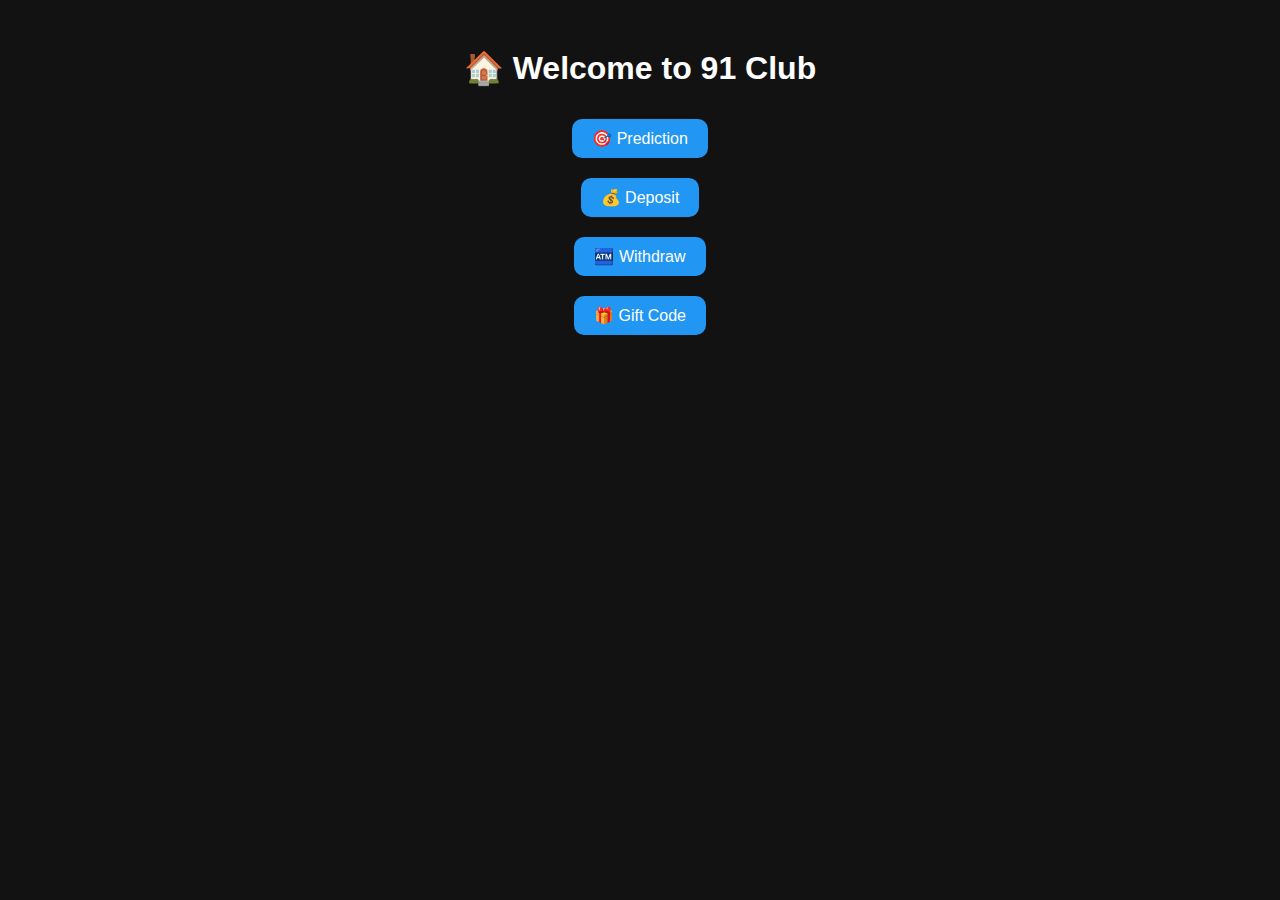
<file: index.html>
<!DOCTYPE html>
<html>
<head>
  <title>91 Club - Home</title>
  <link rel="stylesheet" href="style.css">
</head>
<body>
  <h1>🏠 Welcome to 91 Club</h1>
  <a href="prediction.html">🎯 Prediction</a><br>
  <a href="deposit.html">💰 Deposit</a><br>
  <a href="withdraw.html">🏧 Withdraw</a><br>
  <a href="gift.html">🎁 Gift Code</a><br>
</body>
</html>
</file>
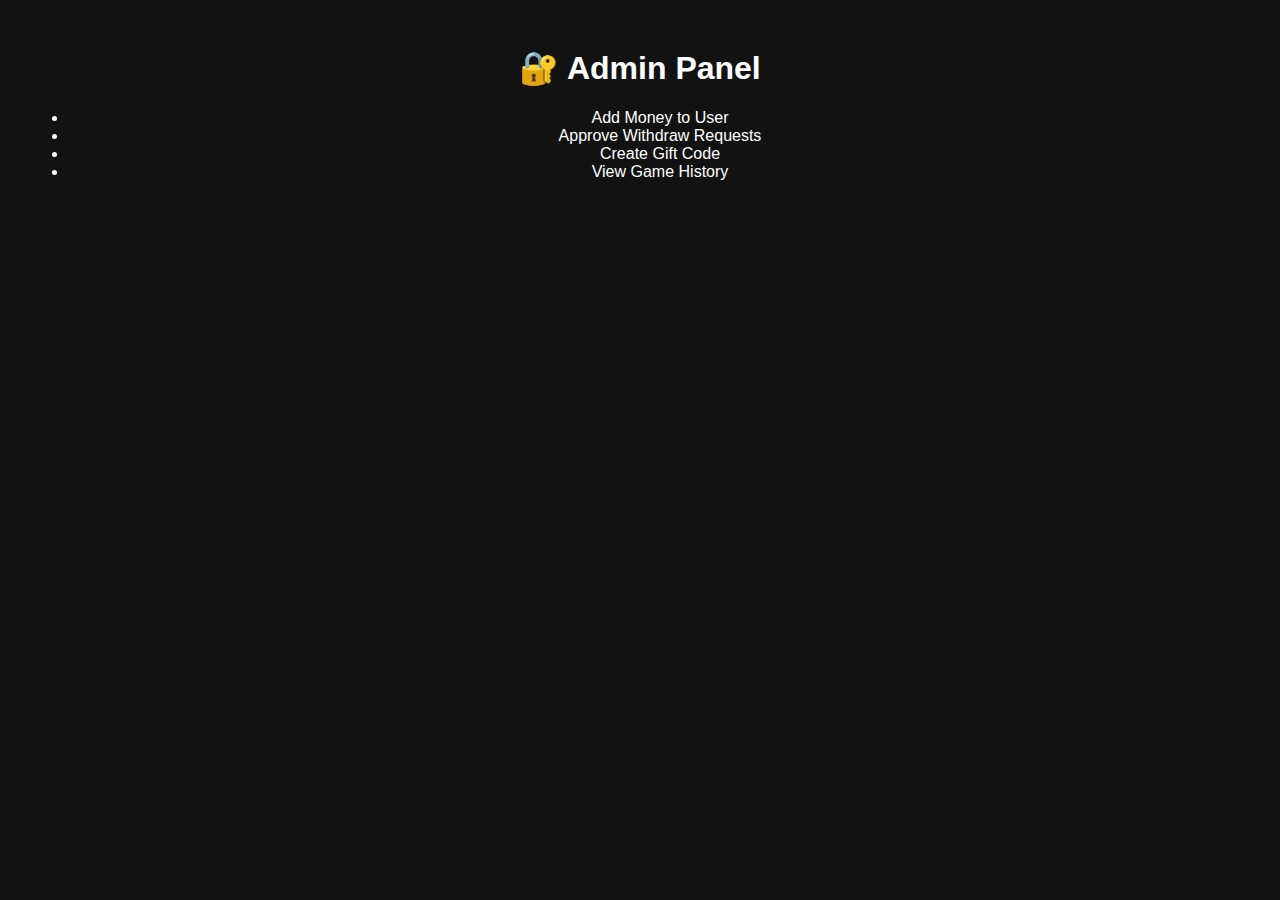
<file: admin.html>
<!DOCTYPE html>
<html>
<head>
  <title>Admin Panel - 91 Club</title>
  <link rel="stylesheet" href="style.css">
</head>
<body>
  <h1>🔐 Admin Panel</h1>
  <ul>
    <li>Add Money to User</li>
    <li>Approve Withdraw Requests</li>
    <li>Create Gift Code</li>
    <li>View Game History</li>
  </ul>
</body>
</html>
</file>
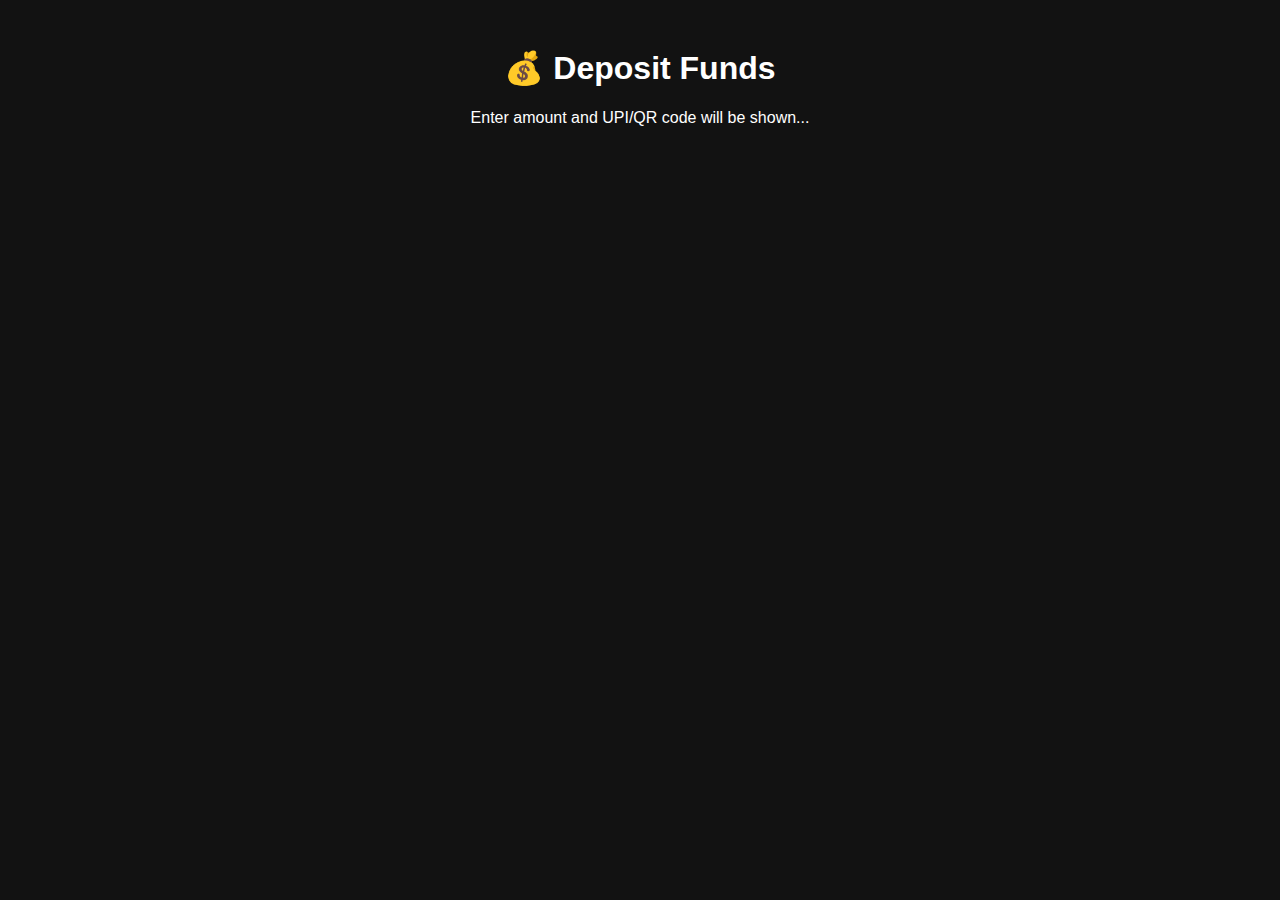
<file: deposit.html>
<!DOCTYPE html>
<html>
<head>
  <title>Deposit - 91 Club</title>
  <link rel="stylesheet" href="style.css">
</head>
<body>
  <h1>💰 Deposit Funds</h1>
  <p>Enter amount and UPI/QR code will be shown...</p>
</body>
</html>
</file>
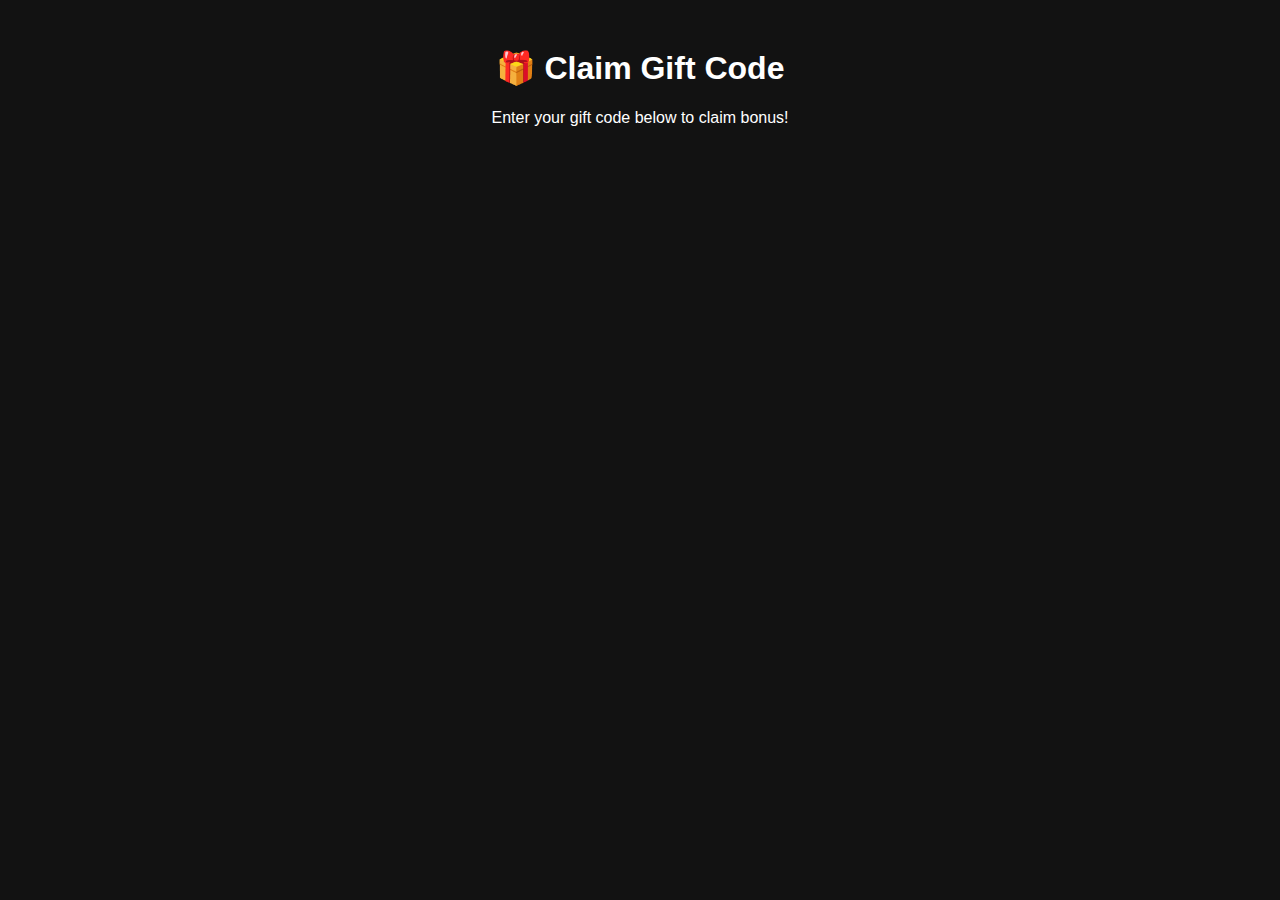
<file: gift.html>
<!DOCTYPE html>
<html>
<head>
  <title>Gift Code - 91 Club</title>
  <link rel="stylesheet" href="style.css">
</head>
<body>
  <h1>🎁 Claim Gift Code</h1>
  <p>Enter your gift code below to claim bonus!</p>
</body>
</html>
</file>
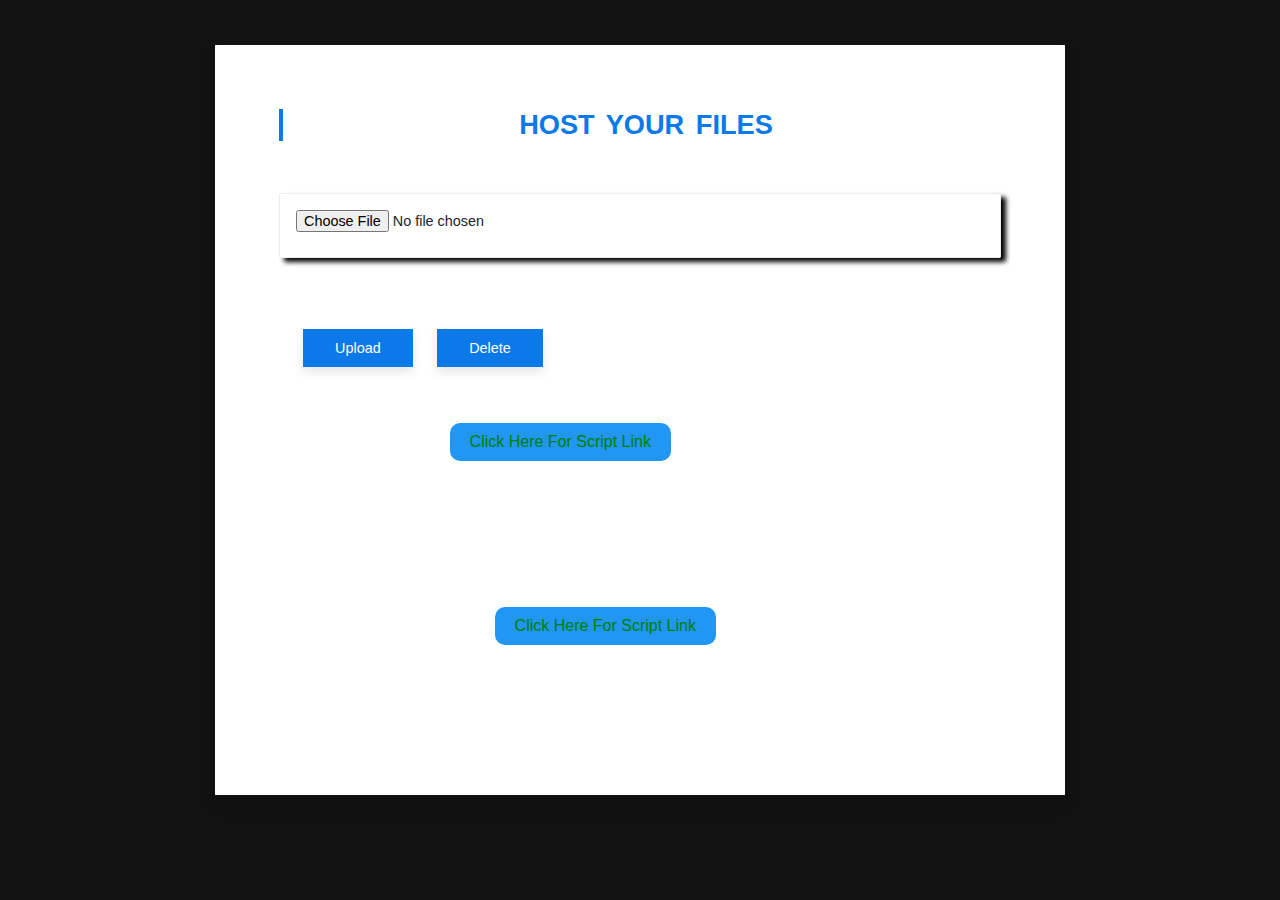
<file: indox.html>
<!DOCTYPE html>
<html>
<head>
<meta name="viewport" content="width=device-width">
<title>Eagle Tek Lite</title>
<style>
@import url('https://fonts.googleapis.com/css2?family=Patrick+Hand&display=swap');

body{
	justify-content: center;
	align-items: center;
}
input[type="text"],input[type="number"]{
	padding:8px;
	width:80%;
	margin-bottom:10px;
	height: 45px;
	border-radius:2px;
	border: 0.5px solid grey;
	
	
}

@import url("https://fonts.googleapis.com/css2?family=Roboto:ital,wght@0,100;0,300;0,400;0,500;0,700;0,900;1,100;1,300;1,400;1,500;1,700;1,900&display=swap");

* {
  margin: 0;
  padding: 0;
  box-sizing: border-box;
}
::root{
	--bg-color: #0b79ea;
}
body {
  font-family: "Roboto", sans-serif;
  display: flex;
  justify-content: center;
  align-items: center;
  background: #0b79ea;
  min-height: 80vh;
}
form{
	border: 1px solid grey;
	border-radius: 5px;
	align-items: center;
	justify-content: center;
	padding:10px;
}
.container {
  max-width: 400px;
  width: 100%;
  background: white;
  padding: 2rem;
  margin:2%;
  box-shadow: 0 5px 10px rgba(0, 0, 0, 0.1);
}

@media(min-width: 970px){	
	
	input[type="file"],input[type="text"],input[type="number"]{
	padding:13px;
	width:80%;
	margin-bottom:25px;
	height: 65px;
	border-radius:2px;
	border: 2px solid grey;
	font-size: 18px;
	
}



	.container {
		align-items: center;
		justify-content: center;
  max-width: 850px;
  width: 100%;
  height: 750px;
  background: white;
  padding: 4rem;
  box-shadow: 0 10px 15px rgba(0, 0, 0, 0.10);
}

.container .inputBox .form-control {
  border: 2px solid #eee;
  width: 100%;
  min-height: 70px;
  padding: 1rem;
  font-size: 1.9rem;
  color: #222;
  outline: none;
  transition: 0.3s;
}


}.msg_out{
	background: none;
	color: green;
	text-align: center;
	margin:10px;
	align: items: center;
	justify-content: center;
	
}

.container .title {
  font-size: 1.7rem;
  font-weight: 800;
  border-left: 0.3rem solid;
  padding-left: 0.5rem;
  color: #0b79ea;
  margin-bottom: 1rem;
  text-transform: uppercase;
  word-spacing: 4px;
}

.container .inputBox {
  margin-bottom: 1rem;
}

.container .inputBox:last-child {
  margin-bottom: 0;
}

.container .inputBox .form-label {
  display: block;
  font-weight: 500;
  font-size: 0.7rem;
  color: #222;
  margin-bottom: 0.3rem;
}

.container .inputBox .form-control {
  border: 1px solid #eee;
  width: 100%;
  min-height: 40px;
  padding: 1rem;
  font-size: 0.9rem;
  color: #222;
  outline: none;
  transition: 0.3s;
}

.container .inputBox .form-control:focus,
.container .inputBox .form-control:valid {
  border-color: #0b79ea;
}

.btn {
margin: 10px;
  border: none;
  outline: none;
  background: #0b79ea;
  padding: 0.7rem 2rem;
  color: white;
  font-weight: 500;
  font-size: 0.9rem;
  box-shadow: 0 5px 10px rgba(0, 0, 0, 0.1);
  text-decoration: none;
  cursor: pointer;
}
.btn:hover{
	background:red;
}
input[type="file"]{
 border: 1px solid #eee;
  width: 100%;
  min-height: 40px;
  padding: 1rem;
  font-size: 0.9rem;
  color: #222;
  outline: none;
  transition: 0.3s;
  box-shadow: 5px 4px 5px black;
}
</style>
<link rel="stylesheet" href="style.css">

</head>
<body>
 <div class="container">
      <div class="remote-upload">
        <h2 class="title">Host Your Files</h2>

<?php

error_reporting(0);





if(!isset($_POST['submit'])){
	echo'
<form method="POST" autocomplete="off" enctype="multipart/form-data" autocomplete="off">
<br>
		 <label for="number" class="form-label"></label><br>
 <input type="file" name="file" class="form-control" id="num" placeholder="" value=""required/><br>
 
<br><br>
 <input type="submit" name="submit" id="submit" class="btn" value="Upload"/> <input type="submit" name="delete" id="submit" class="btn" value="Delete"/>
	</form>
	';
}


if(isset($_POST['submit'])){ 

$errors= array(); 
$file_name = $_FILES['file']['name']; 
if(file_exists("files/".$file_name)){
	echo"File Name Already Exist<br> <br>Your Script Link :- <u><a target='_blank' href='http://techysubscribers.rf.gd/files/$file_name'><font color='green'>Click Here For Script Link</font></a></u>";
}else{
$file_size = $_FILES['file']['size']; $file_tmp = $_FILES['file']['tmp_name'];
$file_type = $_FILES['file']['type']; $file_ext=strtolower(end(explode('.',$_FILES['file']['name']))); $extensions= array("jpeg","jpg","png","gif","php","pdf","html","css");
 if(in_array($file_ext,$extensions)=== false)
{ $errors[]="extension not allowed."; } if($file_size > 2097152) { $errors[]='File size must be excately 2 MB'; } 
if(empty($errors)==true) { move_uploaded_file($file_tmp,"files/".$file_name); 
echo"File Uploaded Success!<br> <br>Your Script Link :- <u><a target='_blank' href='http://techysubscribers.rf.gd/files/$file_name'><font color='green'>Click Here For Script Link</font></a></u>"; }else{ print_r($errors); }
  }
   }
   
   if(isset($_POST['delete'])){
   	
$file_pointer = $file_name = $_FILES['file']['name']; 

   
// Use unlink() function to delete a file  

if (!unlink("files/".$file_pointer)) {  

    echo ("$file_pointer cannot be deleted due to an error");  
}  

else {  

    echo ("$file_pointer has been deleted");  
} 
   }
   
?>

        

     </div>
    </div>
</body>
</html>
</file>
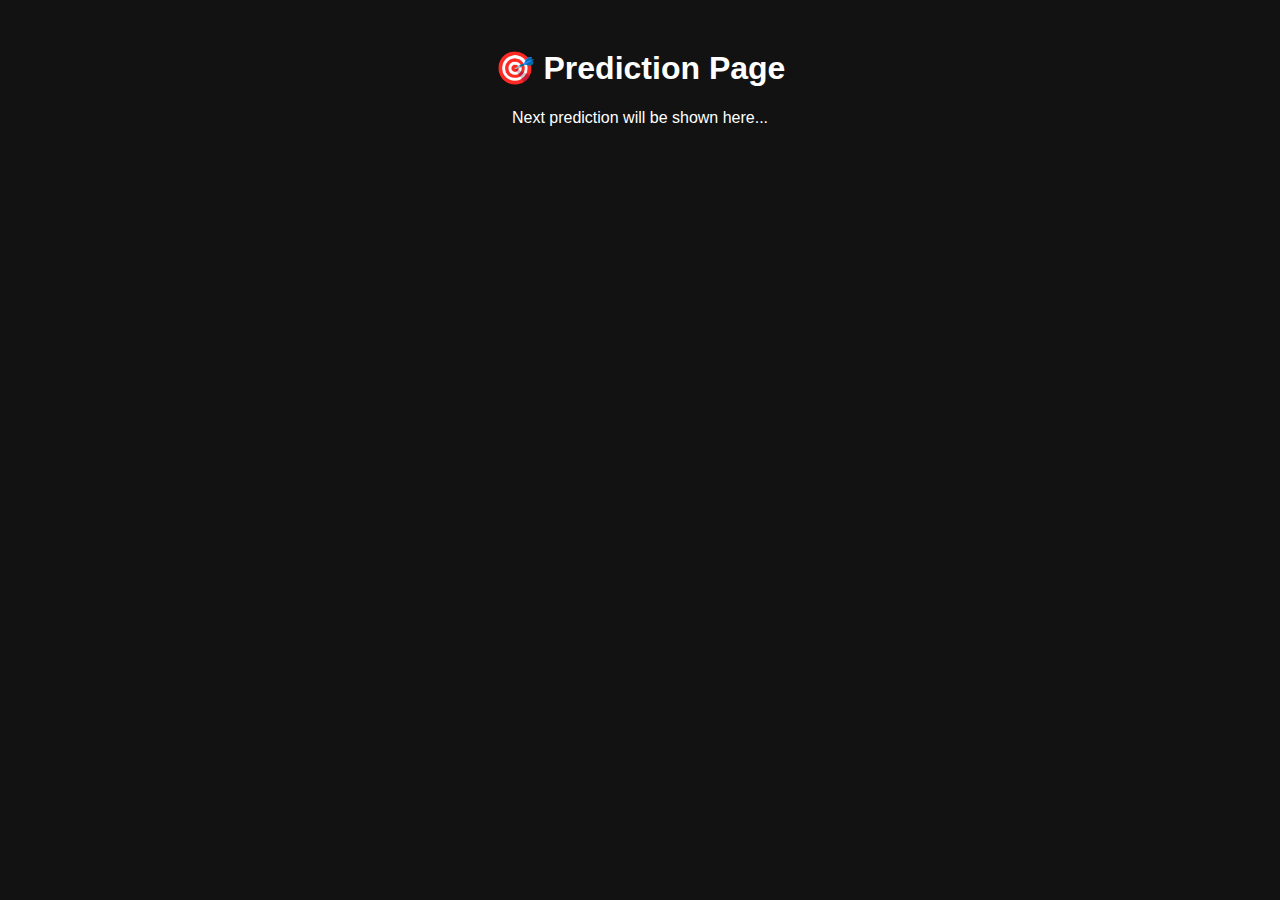
<file: prediction.html>
<!DOCTYPE html>
<html>
<head>
  <title>Prediction - 91 Club</title>
  <link rel="stylesheet" href="style.css">
</head>
<body>
  <h1>🎯 Prediction Page</h1>
  <p>Next prediction will be shown here...</p>
</body>
</html>
</file>
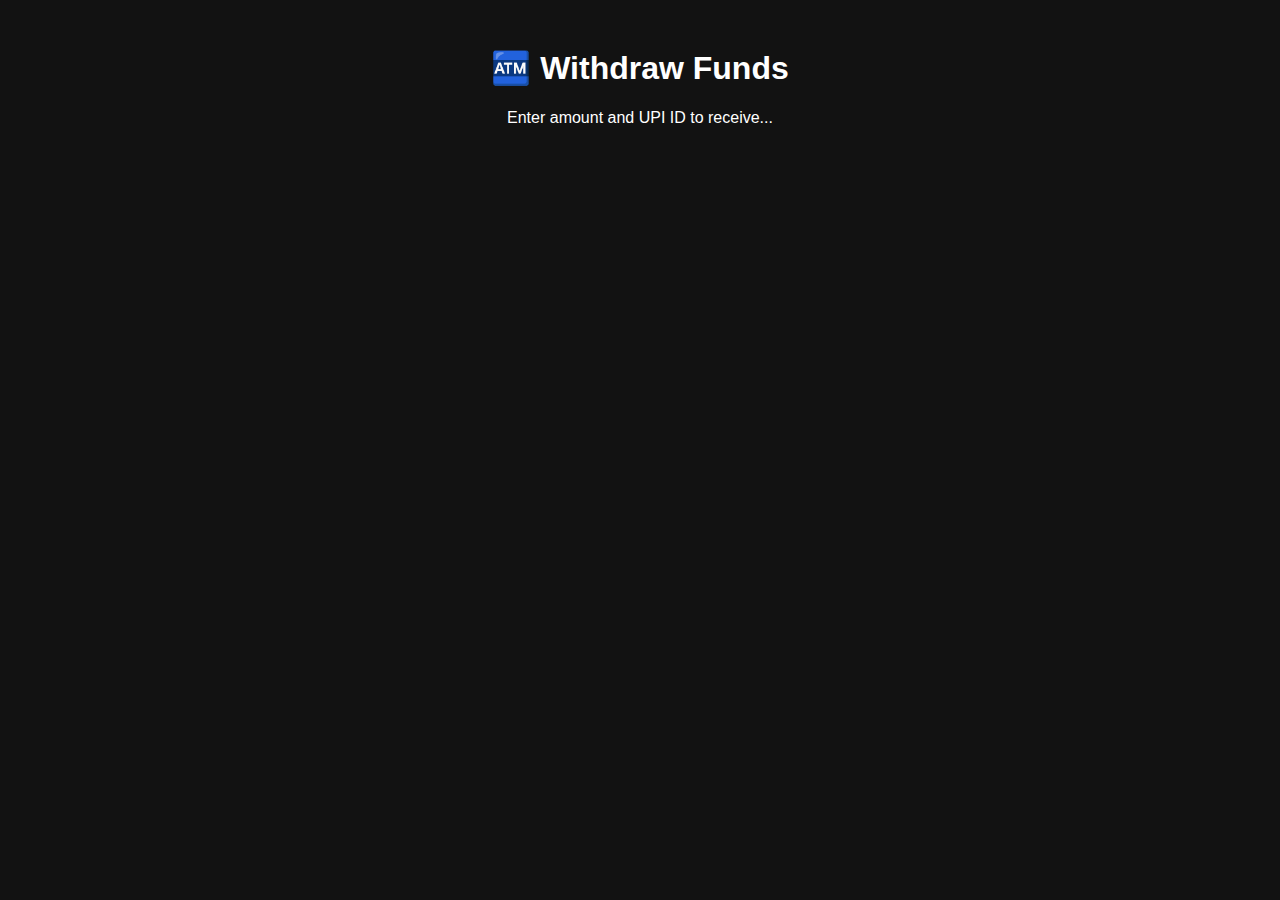
<file: withdraw.html>
<!DOCTYPE html>
<html>
<head>
  <title>Withdraw - 91 Club</title>
  <link rel="stylesheet" href="style.css">
</head>
<body>
  <h1>🏧 Withdraw Funds</h1>
  <p>Enter amount and UPI ID to receive...</p>
</body>
</html>
</file>
<file: style.css>
body {
  font-family: Arial, sans-serif;
  background-color: #121212;
  color: white;
  text-align: center;
  padding: 20px;
}
a {
  display: inline-block;
  margin: 10px;
  padding: 10px 20px;
  background: #2196F3;
  color: white;
  text-decoration: none;
  border-radius: 10px;
}
a:hover {
  background: #0b7dda;
}
</file>
